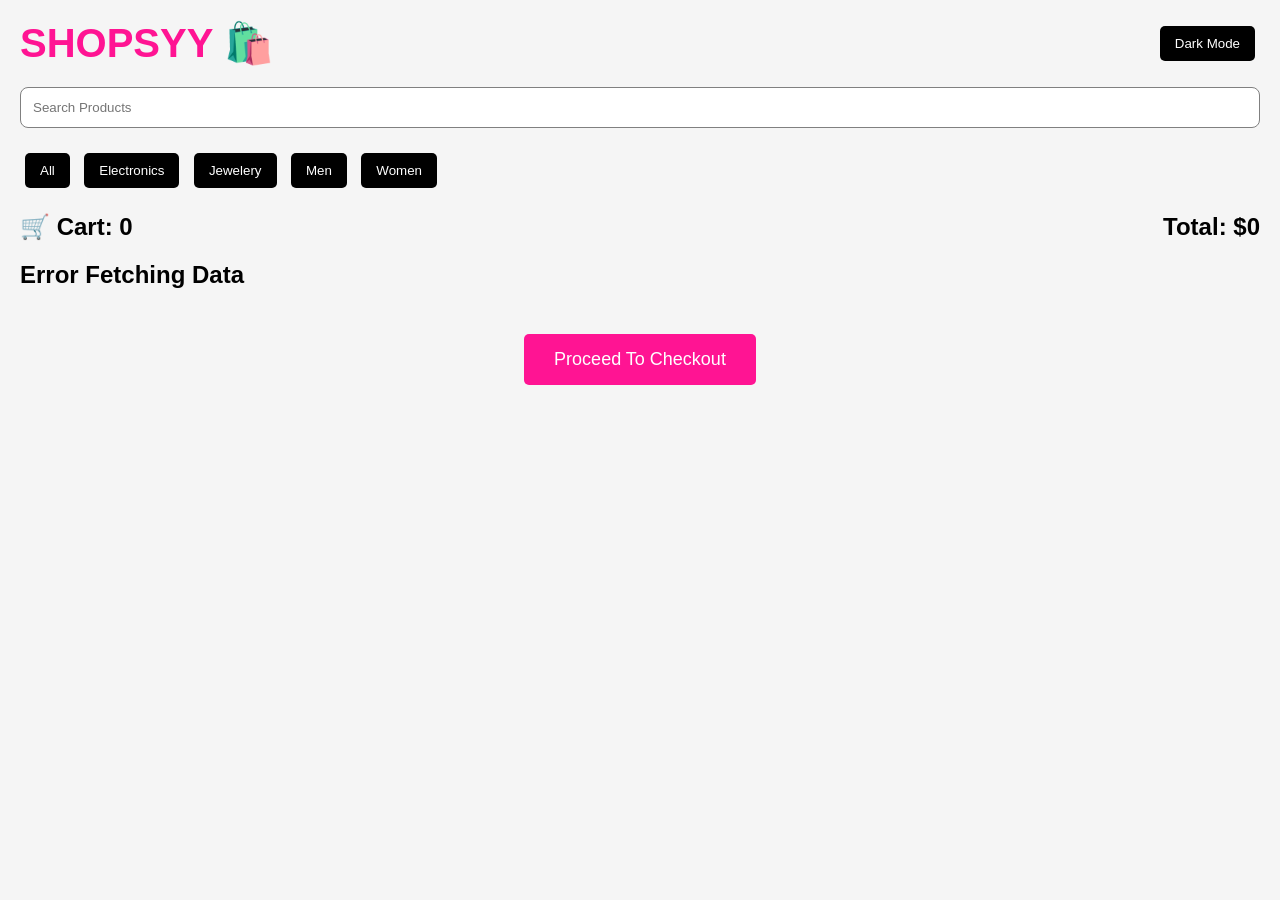
<file: Final_Task/index.html>
<!DOCTYPE html>
<html lang="en">
<head>
  <meta charset="UTF-8">
  <meta name="viewport" content="width=device-width, initial-scale=1.0">
  <title>SHOPSYY</title>

  <link rel="stylesheet" href="style.css">
</head>
<body>

  <!-- TOP BAR -->

  <div class="topBar">

    <h1 class="logo">SHOPSYY 🛍️</h1>

    <button id="darkBtn">
      Dark Mode
    </button>

  </div>


  <!-- SEARCH -->

  <input type="text"
  id="search"
  placeholder="Search Products">


  <!-- CATEGORY BUTTONS -->

  <div class="buttons">

    <button onclick="filterCategory('all')">
      All
    </button>

    <button onclick="filterCategory('electronics')">
      Electronics
    </button>

    <button onclick="filterCategory('jewelery')">
      Jewelery
    </button>

    <button onclick="filterCategory(`men's clothing`)">
      Men
    </button>

    <button onclick="filterCategory(`women's clothing`)">
      Women
    </button>

  </div>


  <!-- CART -->

  <div class="cartBox">

    <h2>
      🛒 Cart:
      <span id="cartCount">0</span>
    </h2>

    <h2>
      Total:
      $<span id="total">0</span>
    </h2>

  </div>


  <!-- MESSAGE -->

  <h2 id="message"></h2>


  <!-- PRODUCTS -->

  <div id="productContainer"></div>



  <!-- MODAL -->

  <div id="modal">

    <div class="modalContent">

      <span id="closeBtn">❌</span>

      <img id="modalImg">

      <h2 id="modalTitle"></h2>

      <p id="modalDesc"></p>

      <h3 id="modalPrice"></h3>

    </div>

  </div>


  <!-- CHECKOUT -->

  <div class="checkout">

    <button class="checkoutBtn">
      Proceed To Checkout
    </button>

  </div>

  <script src="script.js"></script>

</body>
</html>
</file>
<file: Final_Task/style.css>
*{
  margin:0;
  padding:0;
  box-sizing:border-box;
  font-family:Arial;
}

body{
  background:#f5f5f5;
  padding:20px;
  transition:0.3s;
}

/* DARK MODE */

.dark{
  background:#111;
  color:white;
}

/* TOP BAR */

.topBar{
  display:flex;
  justify-content:space-between;
  align-items:center;
  margin-bottom:20px;
}

.logo{
  color:deeppink;
  font-size:40px;
}

/* SEARCH */

#search{
  width:100%;
  padding:12px;
  border-radius:8px;
  border:1px solid gray;
  margin-bottom:20px;
}

/* BUTTONS */

.buttons{
  margin-bottom:20px;
}

button{
  padding:10px 15px;
  border:none;
  background:black;
  color:white;
  cursor:pointer;
  border-radius:5px;
  margin:5px;
}

/* CART */

.cartBox{
  display:flex;
  justify-content:space-between;
  margin-bottom:20px;
}

/* PRODUCTS */

#productContainer{
  display:grid;
  grid-template-columns:repeat(4,1fr);
  gap:20px;
}

/* CARD */

.card{
  background:white;
  padding:15px;
  border-radius:10px;
  text-align:center;
  transition:0.3s;
  position:relative;
}

.dark .card{
  background:#222;
}

.card:hover{
  transform:translateY(-10px);
  box-shadow:0 0 10px gray;
}

.card img{
  width:150px;
  height:150px;
  object-fit:contain;
  cursor:pointer;
}

/* PRICE */

.price{
  color:green;
  margin:10px 0;
}

/* RATING */

.rating{
  color:orange;
  margin:10px 0;
}

/* WISHLIST */

.wishlist{
  position:absolute;
  top:10px;
  right:10px;
  font-size:25px;
  cursor:pointer;
}

/* QUANTITY */

.quantity{
  display:flex;
  justify-content:center;
  align-items:center;
  gap:10px;
  margin:10px 0;
}

/* MODAL */

#modal{
  position:fixed;
  top:0;
  left:0;
  width:100%;
  height:100vh;
  background:rgba(0,0,0,0.7);
  display:none;
  justify-content:center;
  align-items:center;
}

.modalContent{
  background:white;
  width:400px;
  padding:20px;
  border-radius:10px;
  text-align:center;
  position:relative;
}

.modalContent img{
  width:200px;
  height:200px;
  object-fit:contain;
}

#closeBtn{
  position:absolute;
  top:10px;
  right:10px;
  cursor:pointer;
}

/* CHECKOUT */

.checkout{
  text-align:center;
  margin-top:40px;
}

.checkoutBtn{
  padding:15px 30px;
  font-size:18px;
  background:deeppink;
}

/* RESPONSIVE */

@media(max-width:992px){

  #productContainer{
    grid-template-columns:repeat(2,1fr);
  }

}

@media(max-width:600px){

  #productContainer{
    grid-template-columns:1fr;
  }

  .cartBox{
    flex-direction:column;
    gap:10px;
  }

  .logo{
    font-size:28px;
  }

  .modalContent{
    width:90%;
  }

}
</file>
